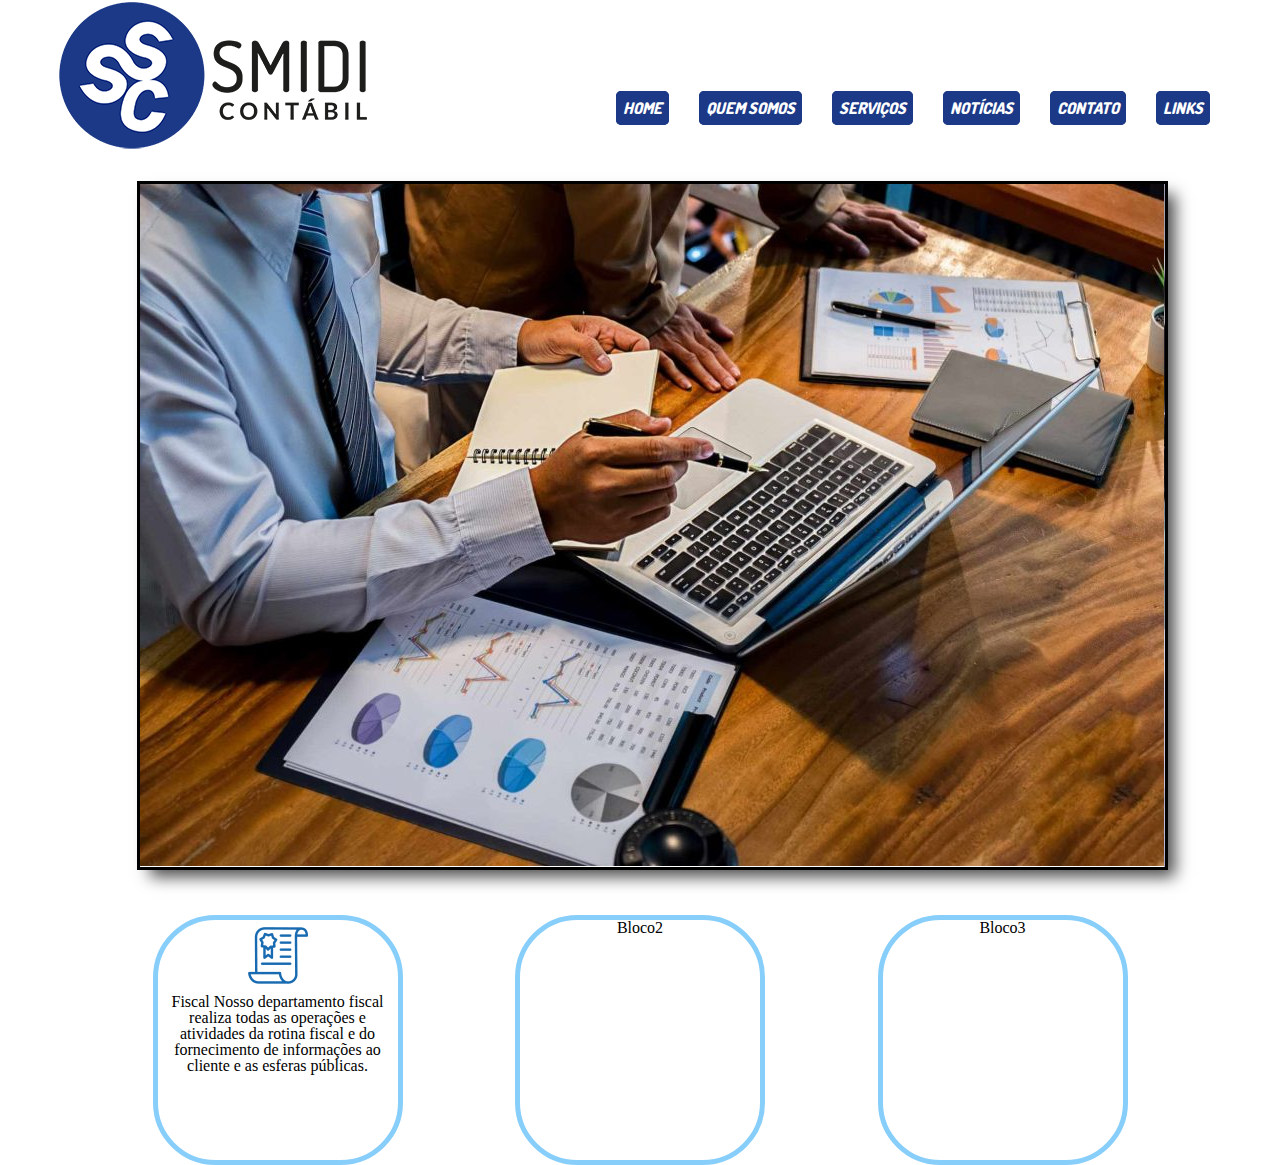
<file: index.html>
<!DOCTYPE html>
<html lang="en">

<head>
     <meta charset="UTF-8">
     <meta name="viewport" content="width=device-width, initial-scale=1.0">
     <meta name="Author" content="Raphael Perdigao">
     <meta name="Description"
          content="Com mais de 15 anos de experiência, a Smidi Contábil é um escritório de contabilidade que demonstra qualidade, comprometimento e diferencial nos serviços contábeis" />
     <meta name="keywords" content="Fiscal, Contábil, Folha de Pagamento, legal, Imposto de Renda" />
     <title>Contabilidade Inteligente</title>
     <link rel="shortcut icon" href="Imagens/favicon.ico" type="image/x-icon">
     <link rel="stylesheet" href="CSS/reset.css">
     <link rel="stylesheet" href="CSS/estilo.css">

</head>
<header class="cabecalhocontainer">
     <div class="logotipo">
          <img class="logotipo" src="Imagens/logo-novo-site.png" alt="Logo">
     </div>

     <nav class="navegacao">

          <ul>
               <li><a href="#">Home</li></a>
               <li><a href="#">Quem Somos</li></a>
               <li><a href="#">Serviços</li></a>
               <li><a href="#">Notícias</li></a>
               <li><a href="#">Contato</li></a>
               <li><a href="#">Links</li></a>

          </ul>
     </nav>
</header>

<main>
     <section class="carrossel">

          <ul>

               <li>
                    <img src="Imagens/carrossel01.jpg" alt="carrossel01">
               </li>
               <li>
                    <img src="Imagens/carrossel02.jpeg" alt="carrossel02">
               </li>
               <li>
                    <img src="Imagens/carrossel03.jpg" alt="carrossel03">
               </li>
               <li>
                    <img src="Imagens/carrossel01.jpg" alt="carrossel01">
               </li>
          </ul>

     </section>
     <br><br><br>

     <section class="container">
          <div class="itens">
               <img src="Imagens/corporate.png" alt="Bloco1">
               <P>Fiscal
                    Nosso departamento fiscal realiza todas as operações e atividades da rotina fiscal e do fornecimento
                    de informações ao cliente e as esferas públicas.</P>
          </div>
          <div class="itens">Bloco2</div>
          <div class="itens">Bloco3</div>

          <!-- ul>li.item$*5 CRIA ITENS DE 1 A 5-->


     </section>

     <!-- header.cabecalho>nav.navbar>ul#nav-list>li*5#nav-item>a+i  COMANDO EMMET ABREVIADO-->







</main>

<body>

</body>

</html>
</file>
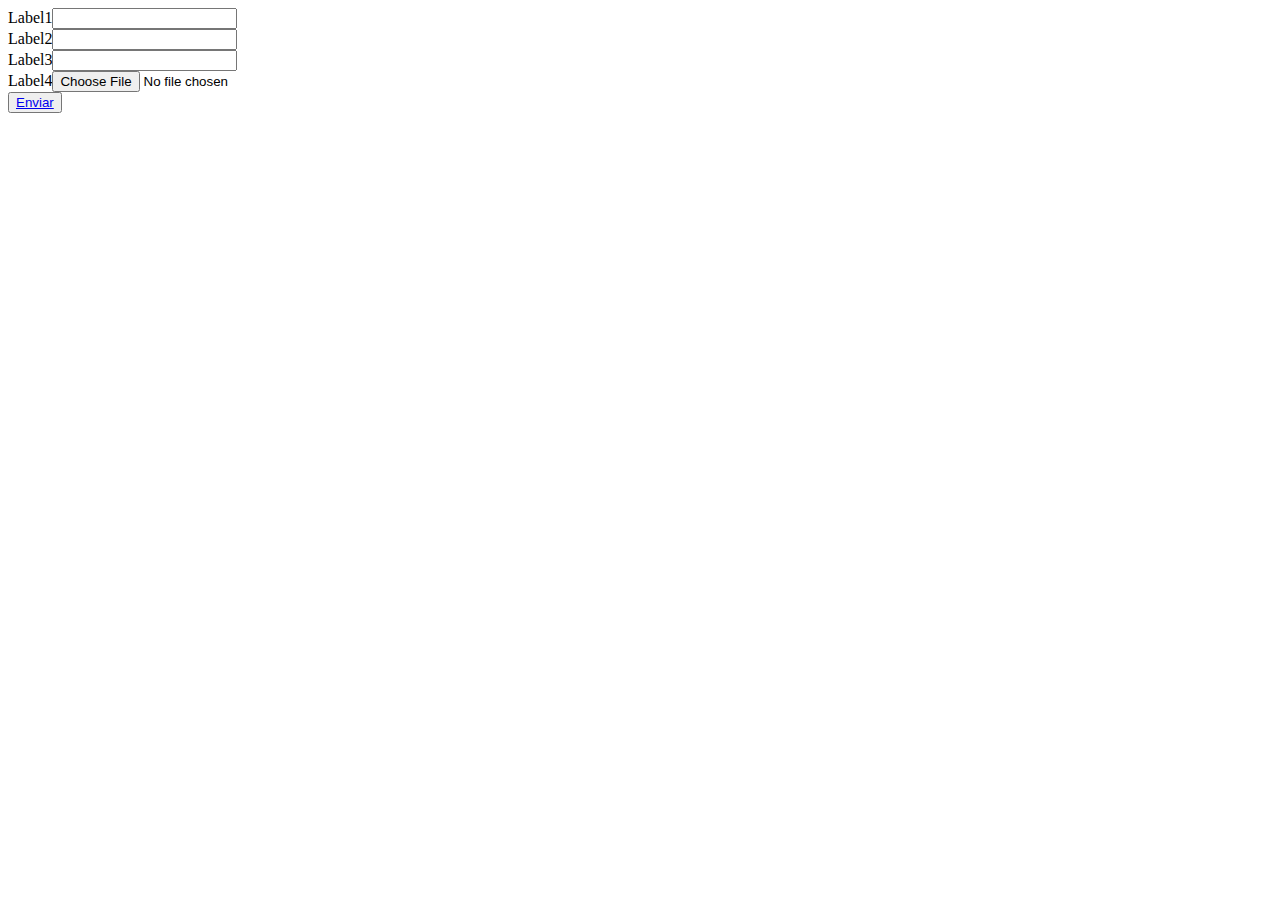
<file: form.html>
<!DOCTYPE html>
<html lang="en">

<head>
    <meta charset="UTF-8">
    <meta http-equiv="X-UA-Compatible" content="IE=edge">
    <meta name="viewport" content="width=device-width, initial-scale=1.0">
    <title>Document</title>
</head>

<body>
    <section class="form">
        <form action="" id="form-contato" class="form form-contato">
            <div class="form-control"><label for="input1" class="label">Label1</label><input type="text" id="input1"
                    name="input1"></div>
            <div class="form-control"><label for="input2" class="label">Label2</label><input type="text" id="input2"
                    name="input2"></div>
            <div class="form-control"><label for="input3" class="label">Label3</label><input type="text" id="input3"
                    name="input3"></div>
            <div class="form-control"><label for="input4" class="label">Label4</label><input type="file" id="input4"
                    name="input4"></div>
            <button type="button"><a href="mailto:ra.perdigap@gmail.com">Enviar</button></a> 
        </form>
    </section>


</body>

</html>
</file>
<file: CSS/estilo.css>
@import url('https://fonts.googleapis.com/css2?family=Carter+One&family=Dosis:wght@200;300;400&family=Lobster&family=Nanum+Gothic&family=Roboto:ital,wght@0,100;0,300;0,400;0,500;1,100&family=Ubuntu:ital@1&display=swap');


:root {
    --blue: #1C3987;
    --light: lightskyblue;
    --dosis: 'Dosis', sans-serif;

}

/* font-family: 'Carter One', cursive;
font-family: 'Dosis', sans-serif;
font-family: 'Lobster', cursive;
font-family: 'Nanum Gothic', sans-serif;
font-family: 'Roboto', sans-serif;
font-family: 'Ubuntu', sans-serif; */

* {
    box-sizing: border-box;
}


body {
    margin-left: 40px;
    margin-right: 40px;
    box-sizing: border-box;

}

.cabecalhocontainer {
    display: flex;
    flex-wrap: wrap;

    /* display: flex;
    flex-direction: row;
    justify-content: start;
    align-items: center; */

}

.logotipo {
    flex: 30%;
}

.navegacao {
    flex: 70%;
}

.navegacao ul {
    display: flex;
    flex-direction: row;
    justify-content: end;
    gap: 30px;
    padding-top: 100px;
    padding-right: 30px;

    /* display: flex;
    flex-direction: row;
    justify-content: center;
    align-items: center;
    margin-left: 500px;
    padding-top: 100px;
    gap: 100px; */

}

.navegacao ul li {
    font-family: var(--dosis);
    font-size: 1em;
    font-style: italic;
    font-weight: 900;
}

.navegacao ul li a {
    text-decoration: none;
    text-transform: uppercase;
    color: black;
    background-color: var(--blue);
    padding: 5px;
    border: 2px solid var(--blue);
    border-radius: 5px;
    color: white;



}

.navegacao ul li a:hover {
    color: var(--light);

}

/* Formatação das Imagems Slides*/

/* https://www.youtube.com/watch?v=0L81rND7AJY */

.carrossel {
    width: 1025px;
    height: 683px;
    outline: 3px solid black;
    /* Igual ao Border */
    /* margin: 50px auto; */


    margin-top: 30px;
    margin-left: 100px;

    box-shadow: 10px 10px 15px rgba(0, 0, 0, 0.7);
    overflow: hidden;
    /* Oculta o que passou do primeiro slide */


}

.carrossel ul {
    display: flex;
    list-style: none;
    width: 4100px;
    /* Soma total do tamanho das imagens */
    height: 683px;

}

.carrossel li {
    position: relative;
    left: -1025px;
    /*Move a segunda imagem para dentro negativo*/
    animation: slide 15s ease-out;
    /* ease-out = começa ligeiro e depois acelera
    slide é o nome da animação */


}

@keyframes slide {
    0% {
        left: 0px;
    }

    10% {
        left: 0px;
    }

    30% {
        left: -1025px;
    }

    40% {
        left: -1025px;
    }

    50% {
        left: -2050px;
    }

    70% {
        left: -3075px;
    }

    80% {
        left: -3075;
    }

    90% {
        left: 0px;
    }

    100% {
        left: 0px;
    }
}


/* Formataçaão da Empresa */

.container {
    display: flex;
    flex-direction: row;
    justify-content: space-evenly;

}

.itens {
    width: 250px;
    height: 250px;
    background-color: white;
    text-align: center;
    border: 5px solid var(--light);
    border-radius: 25%;

}
</file>
